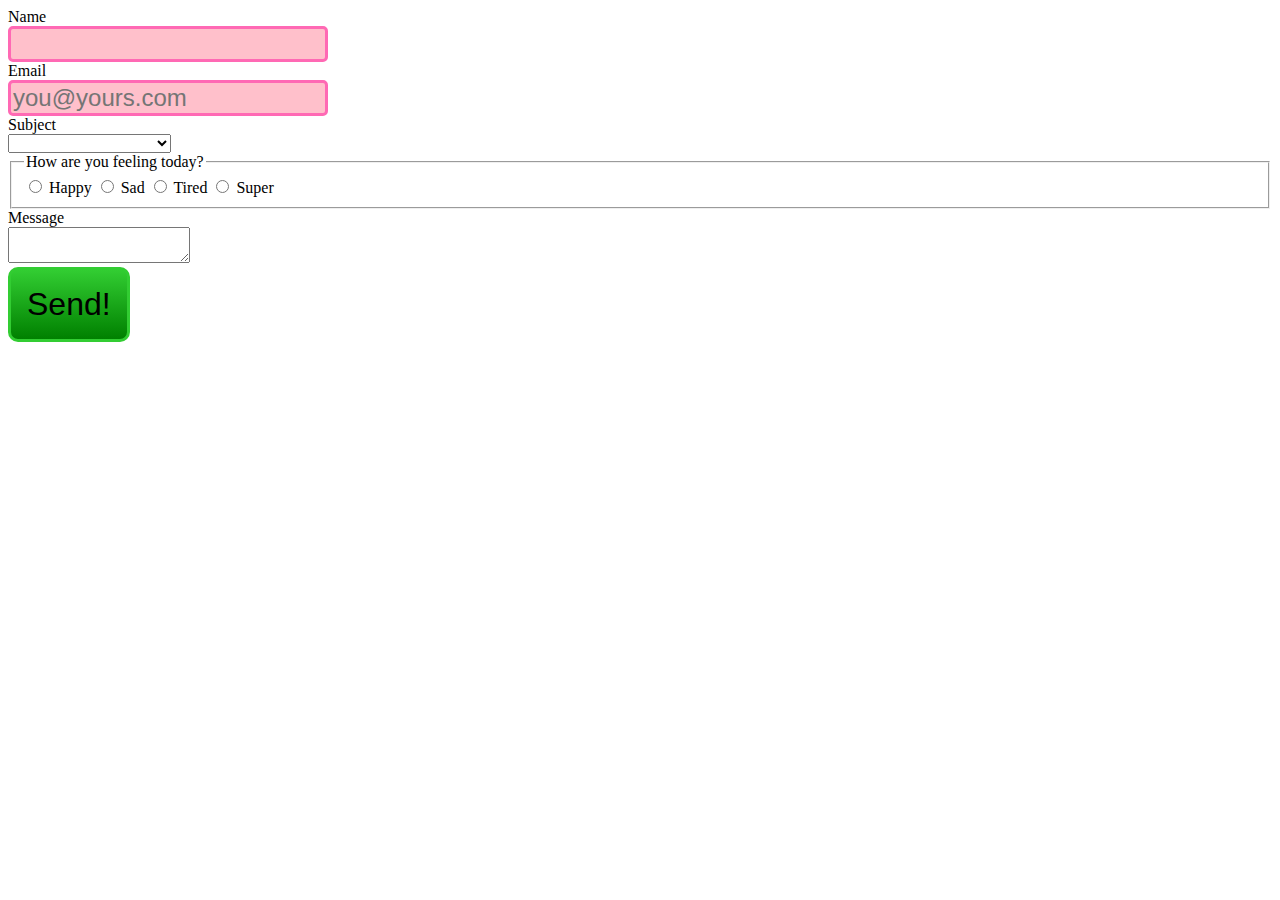
<file: index.html>
<!DOCTYPE html>
<html lang="en-ca">
<head>
  <meta charset="utf-8">
  <title>Forms</title>
  <link href="css/main.css" rel="stylesheet">
</head>
<body>

<form action="http://formspree.io/chan0369@algonquinlive.com" method="post">

  <div>
    <label for="name">Name</label>
    <input id="name" required name="name">
  </div>

  <div>
    <label for="email">Email</label>
    <input id="email" type="email" name="email" required placeholder="you@yours.com">
  </div>

  <div>
    <label for="subject">Subject</label>
    <select id="subject" name="_subject">
      <option></option>
      <option>Looking for a freelancer</option>
      <option>Let's get a coffee</option>
      <option>You're amazing!</option>
    </select>
  </div>

  <fieldset>
    <legend>How are you feeling today?</legend>

    <input id="happy" type="radio" name="feels" value="happy">
    <label for="happy">Happy</label>

    <input id="sad" type="radio" name="feels" value="sad">
    <label for="sad">Sad</label>

    <input id="tired" type="radio" name="feels" value="tired">
    <label for="tired">Tired</label>

    <input id="super" type="radio" name="feels" value="super">
    <label for="super">Super</label>

  </fieldset>

  <div>
    <label for="message">Message</label>
    <textarea id="message" name="message"></textarea>
  </div>

  <div>
    <button type="submit">Send!</button>
  </div>

  <input type="hidden" name="_next" value="http://chan0369.github.io/forms-demo/thanks.html">

</form>

</body>
</html>
</file>
<file: css/main.css>
label {
  display: block;
  cursor: pointer;
}

input + label {
  display: inline;
}

input {
  border: 3px solid hotpink;
  background-color: pink;
  border-radius: 5px;
  font-size: 1.5rem;
  padding: 0.25;
}

button {
  border: 3px solid limegreen;
  background-image: linear-gradient(limegreen, green);
  font-size: 2rem;
  padding: 0.5em;
  border-radius: 10px;
  cursor: pointer;
}
</file>
